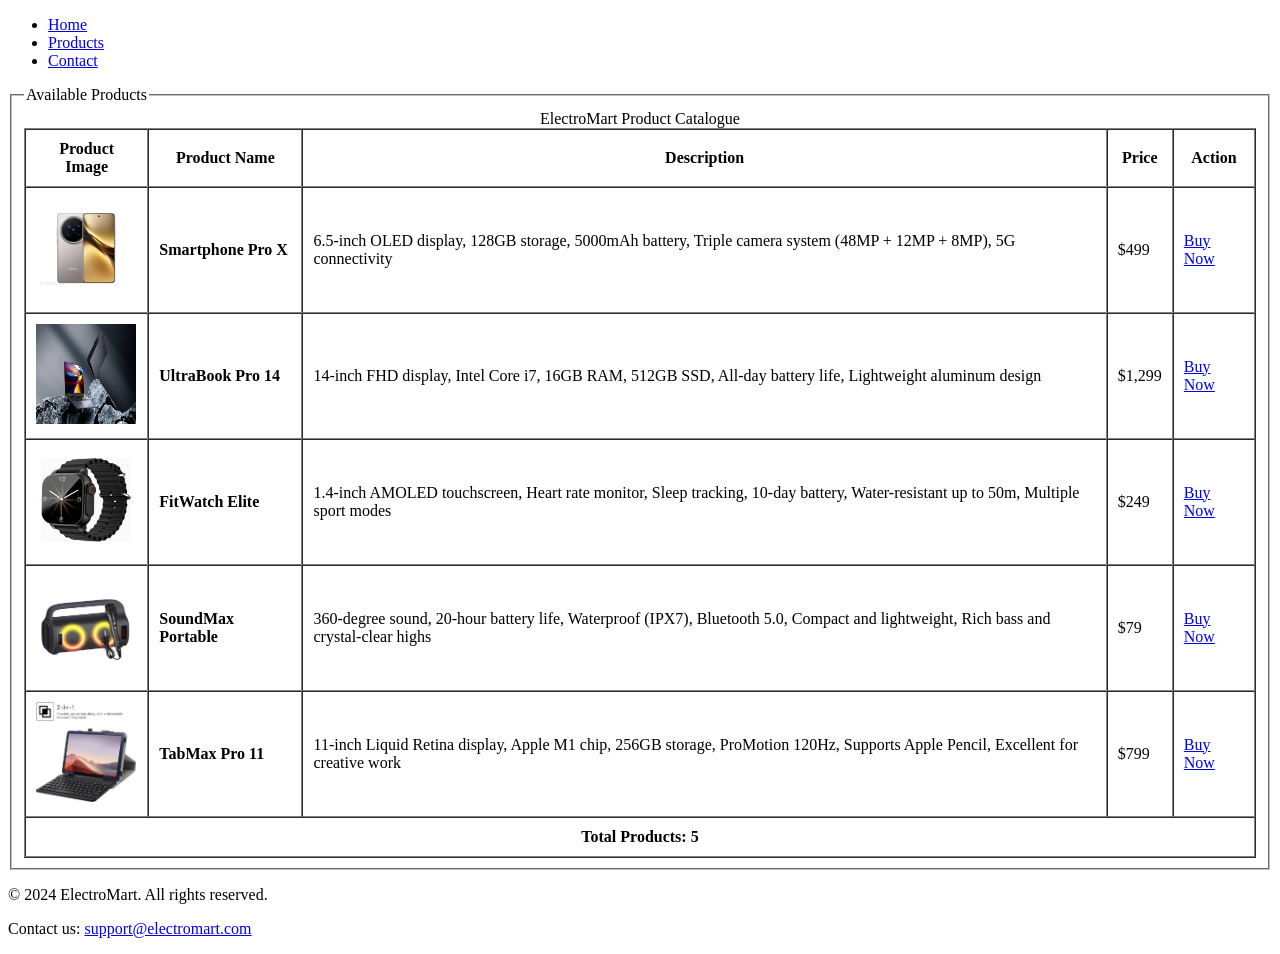
<file: labtask-1/index.html>
<!DOCTYPE html>
<html lang="en">
<head>
    <meta charset="UTF-8">
    <meta name="viewport" content="width=device-width, initial-scale=1.0">
    <meta name="author" content="ElectroMart Development Team">
    <meta name="description" content="ElectroMart Product Catalogue - Browse and purchase premium electronic products including smartphones, laptops, smartwatches, Bluetooth speakers, and tablets.">
    <title>ElectroMart - Product Catalogue</title>
</head>
<body>
    <!-- Navigation Bar -->
    <header>
        <nav>
            <ul>
                <li><a href="#home">Home</a></li>
                <li><a href="#products">Products</a></li>
                <li><a href="#contact">Contact</a></li>
            </ul>
        </na

    <!-- Main Content -->
    <main>
        <article>
            <!-- Product Catalogue Fieldset -->
            <fieldset>
                <legend>Available Products</legend>

                <!-- Product Table -->
                <table border="1" cellpadding="10" cellspacing="0">
                    <caption>ElectroMart Product Catalogue</caption>
                    <thead>
                        <tr>
                            <th>Product Image</th>
                            <th>Product Name</th>
                            <th>Description</th>
                            <th>Price</th>
                            <th>Action</th>
                        </tr>
                    </thead>
                    <tbody>
                        <!-- Product 1: Smartphone -->
                        <tr>
                            <td>
                                <img src="image/Smartphone Pro X.png" alt="Smartphone Pro X" width="100" height="100">
                            </td>
                            <td><strong>Smartphone Pro X</strong></td>
                            <td>
                                6.5-inch OLED display, 128GB storage, 5000mAh battery, Triple camera system (48MP + 12MP + 8MP), 5G connectivity
                            </td>
                            <td>$499</td>
                            <td><a href="#">Buy Now</a></td>
                        </tr>

                        <!-- Product 2: Laptop -->
                        <tr>
                            <td>
                                <img src="image/UltraBook Pro 14.png" alt="UltraBook Pro 14" width="100" height="100">
                            </td>
                            <td><strong>UltraBook Pro 14</strong></td>
                            <td>
                                14-inch FHD display, Intel Core i7, 16GB RAM, 512GB SSD, All-day battery life, Lightweight aluminum design
                            </td>
                            <td>$1,299</td>
                            <td><a href="#">Buy Now</a></td>
                        </tr>

                        <!-- Product 3: Smartwatch -->
                        <tr>
                            <td>
                                <img src="image/FitWatch Elite.png" alt="FitWatch Elite" width="100" height="100">
                            </td>
                            <td><strong>FitWatch Elite</strong></td>
                            <td>
                                1.4-inch AMOLED touchscreen, Heart rate monitor, Sleep tracking, 10-day battery, Water-resistant up to 50m, Multiple sport modes
                            </td>
                            <td>$249</td>
                            <td><a href="#">Buy Now</a></td>
                        </tr>

                        <!-- Product 4: Bluetooth Speaker -->
                        <tr>
                            <td>
                                <img src="image/SoundMax Portable.png" alt="SoundMax Portable" width="100" height="100">
                            </td>
                            <td><strong>SoundMax Portable</strong></td>
                            <td>
                                360-degree sound, 20-hour battery life, Waterproof (IPX7), Bluetooth 5.0, Compact and lightweight, Rich bass and crystal-clear highs
                            </td>
                            <td>$79</td>
                            <td><a href="#">Buy Now</a></td>
                        </tr>

                        <!-- Product 5: Tablet -->
                        <tr>
                            <td>
                                <img src="image/TabMax Pro 11.png" alt="TabMax Pro 11" width="100" height="100">
                            </td>
                            <td><strong>TabMax Pro 11</strong></td>
                            <td>
                                11-inch Liquid Retina display, Apple M1 chip, 256GB storage, ProMotion 120Hz, Supports Apple Pencil, Excellent for creative work
                            </td>
                            <td>$799</td>
                            <td><a href="#">Buy Now</a></td>
                        </tr>
                    </tbody>
                    <tfoot>
                        <tr>
                            <td colspan="5" style="text-align: center; font-weight: bold;">Total Products: 5</td>
                        </tr>
                    </tfoot>
                </table>
            </fieldset>
        </article>
    </main>

    <!-- Footer -->
    <footer>
        <p>&copy; 2024 ElectroMart. All rights reserved.</p>
        <p>Contact us: <a href="mailto:support@electromart.com">support@electromart.com</a></p>
    </footer>
</body>
</html>
</file>
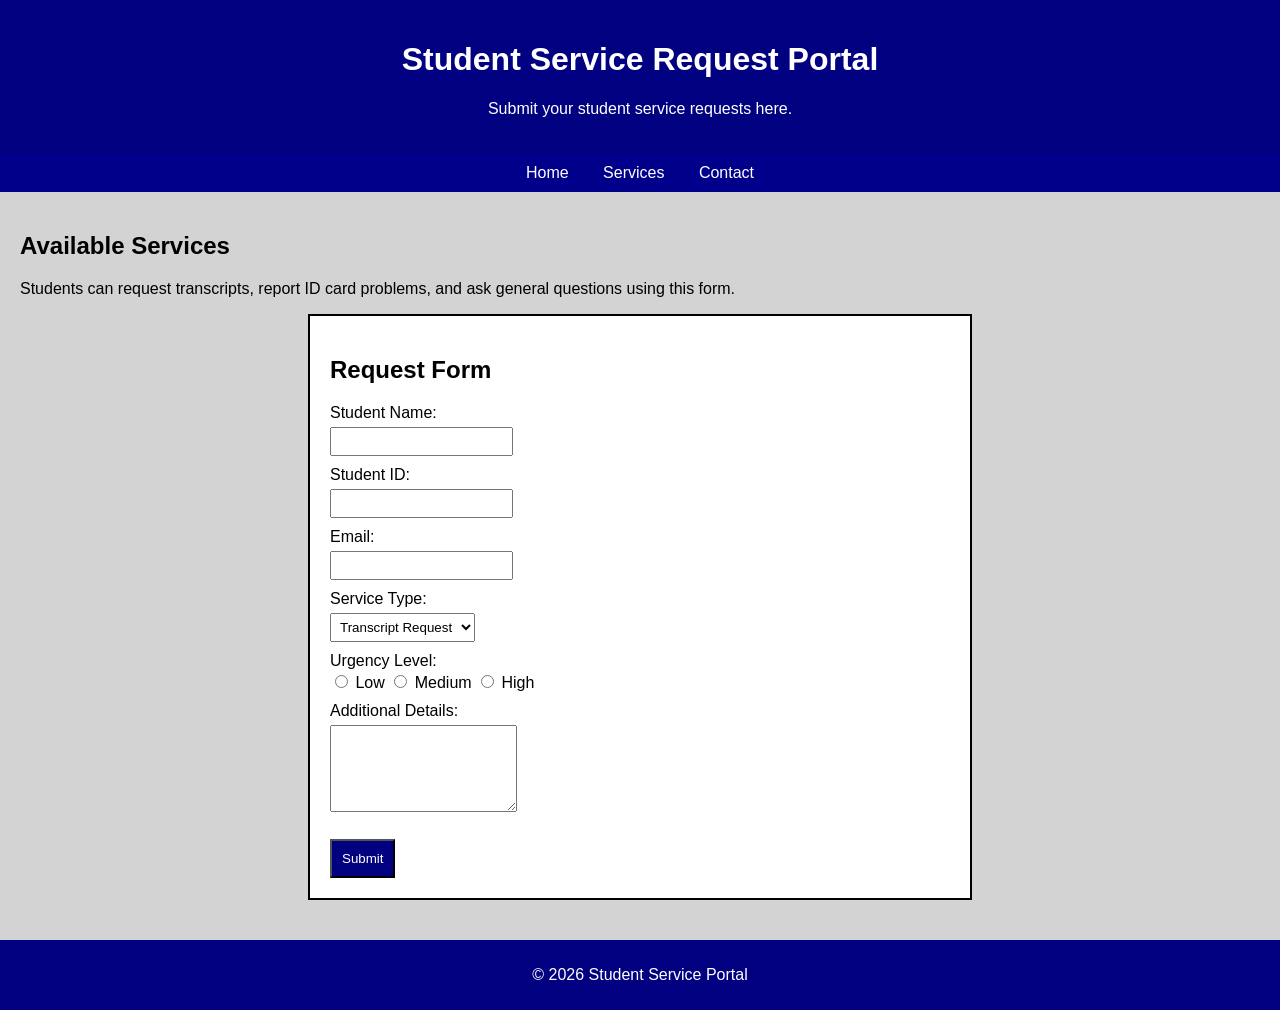
<file: labtask-2 copy/index.html>
<!DOCTYPE html>
<html>
<head>
    <title>Student Service Portal</title>
    <link rel="stylesheet" href="style.css">
</head>
 
<body>
 
    <header>
        <h1>Student Service Request Portal</h1>
        <p>Submit your student service requests here.</p>
    </header>
 
    <nav>
        <a href="#">Home</a>
        <a href="#">Services</a>
        <a href="#">Contact</a>
    </nav>
 
    <main>
        <h2>Available Services</h2>
        <p>
            Students can request transcripts, report ID card problems,
            and ask general questions using this form.
        </p>
 
        <form>
            <h2>Request Form</h2>
 
            <label>Student Name:</label>
            <input type="text" required>
 
            <label>Student ID:</label>
            <input type="text" maxlength="10" required>
 
            <label>Email:</label>
            <input type="email" required>
 
            <label>Service Type:</label>
            <select>
                <option>Transcript Request</option>
                <option>ID Card Issue</option>
                <option>General Inquiry</option>
            </select>
 
            <label>Urgency Level:</label>
            <input type="radio" name="urgency"> Low
            <input type="radio" name="urgency"> Medium
            <input type="radio" name="urgency"> High
 
            <label>Additional Details:</label>
            <textarea rows="5"></textarea>
 
            <br><br>
 
            <input type="submit" value="Submit">
        </form>
    </main>
 
    <footer>
        <p>&copy; 2026 Student Service Portal</p>
    </footer>
 
</body>
</html>
</file>
<file: labtask-2 copy/style.css>
body {
    font-family: Arial;
    background-color: lightgray;
    margin: 0;
}
 
header {
    background-color: navy;
    color: white;
    text-align: center;
    padding: 20px;
}
 
nav {
    background-color: darkblue;
    text-align: center;
    padding: 10px;
}
 
nav a {
    color: white;
    margin: 15px;
    text-decoration: none;
}
 
nav a:hover {
    color: yellow;
}
 
main {
    padding: 20px;
}
 
form {
    background-color: white;
    width: 50%;
    margin: auto;
    padding: 20px;
    border: 2px solid black;
}
 
label {
    display: block;
    margin-top: 10px;
}
 
input {
    margin-top: 5px;
    padding: 5px;
}
 
select {
    margin-top: 5px;
    padding: 5px;
}
 
textarea {
    margin-top: 5px;
    padding: 5px;
}
 
input[type="submit"] {
    background-color: navy;
    color: white;
    padding: 10px;
}
 
input[type="submit"]:hover {
    background-color: green;
}
 
footer {
    background-color: navy;
    color: white;
    text-align: center;
    padding: 10px;
    margin-top: 20px;
}
</file>
